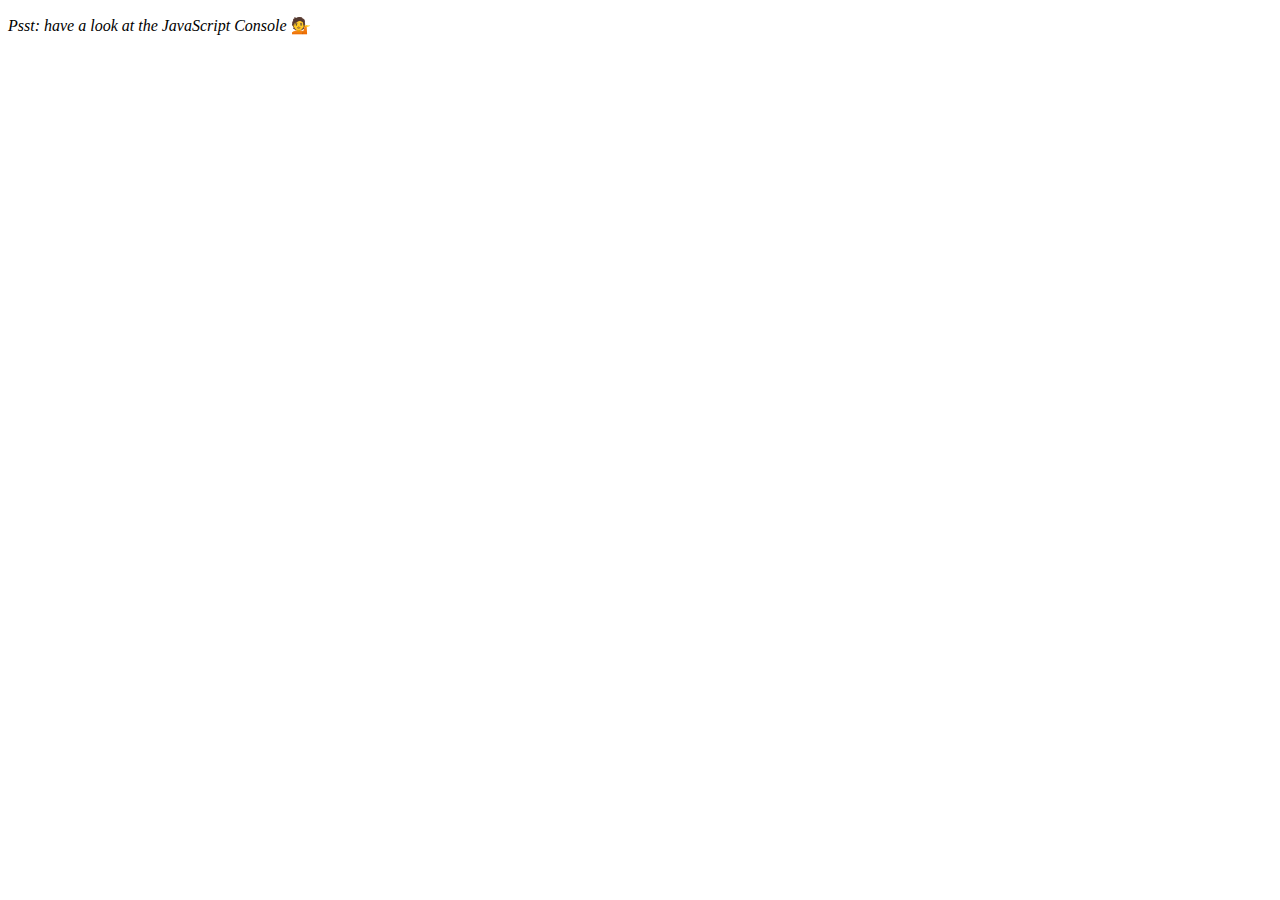
<file: 4-Cardio1/index.html>
<!DOCTYPE html>
<html lang="en">
<head>
  <meta charset="UTF-8">
  <title>Array Cardio 💪</title>
</head>
<body>
  <p><em>Psst: have a look at the JavaScript Console</em> 💁 </p>
  <script>
    // Get your shorts on - this is an array workout!
    // ## Array Cardio Day 1
    // Some data we can work with
    const inventors = [
      { first: 'Albert', last: 'Einstein', year: 1879, passed: 1955 },
      { first: 'Isaac', last: 'Newton', year: 1643, passed: 1727 },
      { first: 'Galileo', last: 'Galilei', year: 1564, passed: 1642 },
      { first: 'Marie', last: 'Curie', year: 1867, passed: 1934 },
      { first: 'Johannes', last: 'Kepler', year: 1571, passed: 1630 },
      { first: 'Nicolaus', last: 'Copernicus', year: 1473, passed: 1543 },
      { first: 'Max', last: 'Planck', year: 1858, passed: 1947 },
      { first: 'Katherine', last: 'Blodgett', year: 1898, passed: 1979 },
      { first: 'Ada', last: 'Lovelace', year: 1815, passed: 1852 },
      { first: 'Sarah E.', last: 'Goode', year: 1855, passed: 1905 },
      { first: 'Lise', last: 'Meitner', year: 1878, passed: 1968 },
      { first: 'Hanna', last: 'Hammarström', year: 1829, passed: 1909 }
    ];
    const people = ['Beck, Glenn', 'Becker, Carl', 'Beckett, Samuel', 'Beddoes, Mick', 'Beecher, Henry', 'Beethoven, Ludwig', 'Begin, Menachem', 'Belloc, Hilaire', 'Bellow, Saul', 'Benchley, Robert', 'Benenson, Peter', 'Ben-Gurion, David', 'Benjamin, Walter', 'Benn, Tony', 'Bennington, Chester', 'Benson, Leana', 'Bent, Silas', 'Bentsen, Lloyd', 'Berger, Ric', 'Bergman, Ingmar', 'Berio, Luciano', 'Berle, Milton', 'Berlin, Irving', 'Berne, Eric', 'Bernhard, Sandra', 'Berra, Yogi', 'Berry, Halle', 'Berry, Wendell', 'Bethea, Erin', 'Bevan, Aneurin', 'Bevel, Ken', 'Biden, Joseph', 'Bierce, Ambrose', 'Biko, Steve', 'Billings, Josh', 'Biondo, Frank', 'Birrell, Augustine', 'Black, Elk', 'Blair, Robert', 'Blair, Tony', 'Blake, William'];
    // Array.prototype.filter()
    // 1. Filter the list of inventors for those who were born in the 1500's
      const fifteen = inventors.filter((inventor) => {
        if(inventor.year >= 1500 && inventor.year <= 1599){
          return true;
        }
      });
      console.table(fifteen);

    // Array.prototype.map()
    // 2. Give us an array of the inventors' first and last names
    const fullNames = inventors.map(inventor => `${inventor.first} ${inventor.last}`);

    console.log(fullNames);

    // Array.prototype.sort()
    // 3. Sort the inventors by birthdate, oldest to youngest
    const ordered = inventors.sort((a, b) => {
      if(a.year > b.year){
        return 1;
      } else {
        return -1;
      }
    });
    console.log(ordered);

    const orderedShort = inventors.sort((a,b) => a.year > b.year ? 1 : -1);
    console.table(orderedShort);

    // Array.prototype.reduce()
    // 4. How many years did all the inventors live?
    const totalYears = inventors.reduce((previous, current) => {
      return previous + (current.passed - current.year);
    }, 0);
    console.log(totalYears);

    // 5. Sort the inventors by years lived
    const oldest = inventors.sort((a,b) =>{
      const last = a.passed - a.year;
      const next = b.passed - b.year;
      return last > next ? 1 : -1;
    });
    console.log(oldest);

    // 6. create a list of Boulevards in Paris that contain 'de' anywhere in the name
    // https://en.wikipedia.org/wiki/Category:Boulevards_in_Paris

    //+++++run this code on the wiki page in inspector++++++++++++++++++++++++++++++++++//
    // const category = document.querySelector(".mw-category");
    // const link = category.querySelectorAll('a');
    //
    // const de = Array.from(links
    //   .map(link=> link.textContent)//creates an array from node list that's returned from querySelector method
    //   .filter(streetName => streetName.includes('de'));

    // 7. sort Exercise
    // Sort the people alphabetically by last name
    const alpha = people.sort((a, b)=> {
      const [alast, afirst] = a.split(', ');
      const [blast, bfirst] = b.split(', ');
      return alast > blast ? 1 : -1;
    });
    console.log(alpha);
    // 8. Reduce Exercise
    // Sum up the instances of each of these
    const data = ['car', 'car', 'truck', 'truck', 'bike', 'walk', 'car', 'van', 'bike', 'walk', 'car', 'van', 'car', 'truck' ];

    const transportation = data.reduce((obj, item)=>{
      if(!obj[item]){
        obj[item] = 0;
      }
      obj[item]++;
      return obj;
    }, {});
    console.log(transportation);
  </script>
</body>
</html>
</file>
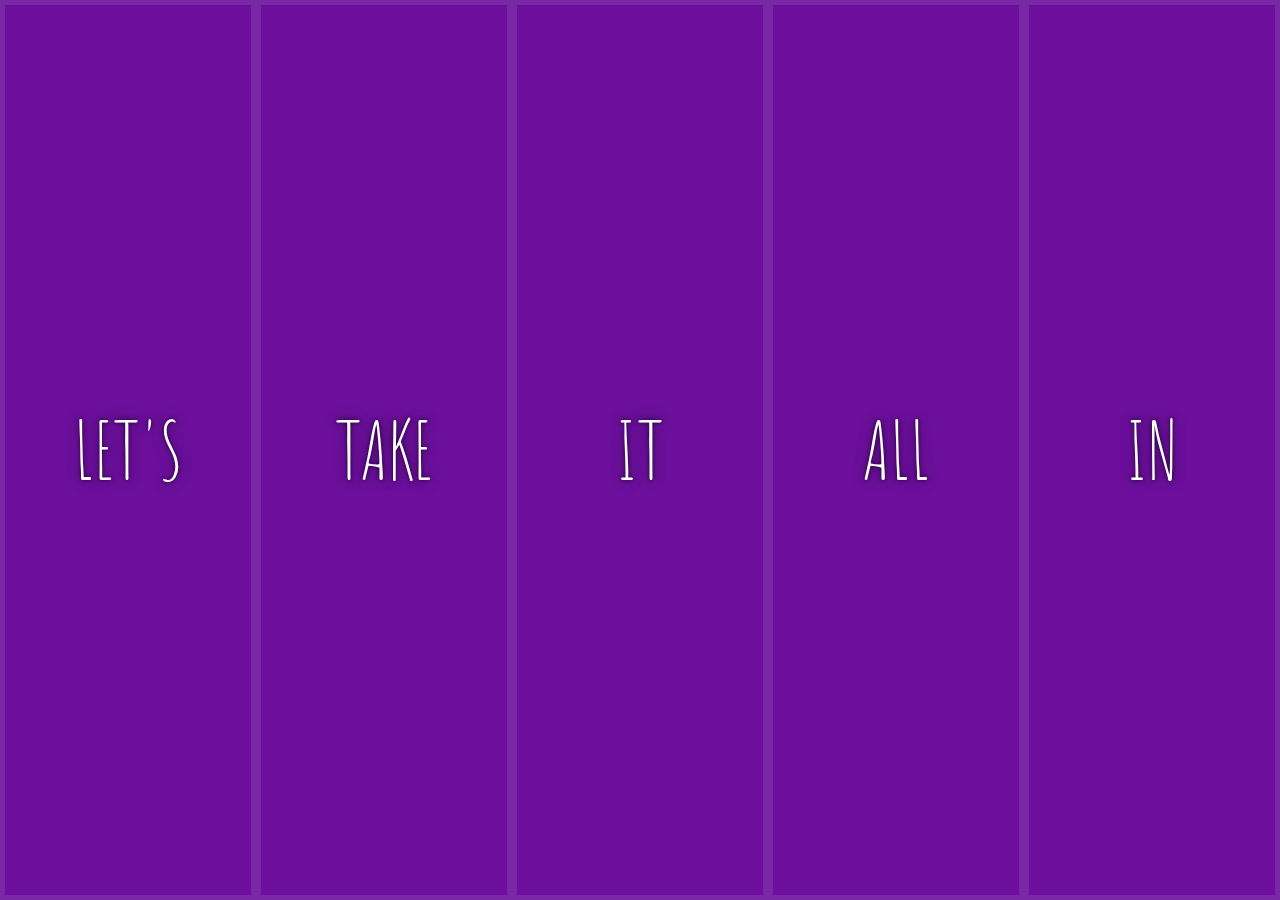
<file: 5-ImgGallery/index.html>
<!DOCTYPE html>
<html lang="en">
<head>
  <meta charset="UTF-8">
  <title>Flex Panels 💪</title>
  <link href='https://fonts.googleapis.com/css?family=Amatic+SC' rel='stylesheet' type='text/css'>
</head>
<body>
  <style>
    html {
      box-sizing: border-box;
      background:#ffc600;
      font-family:'helvetica neue';
      font-size: 20px;
      font-weight: 200;
    }
    body {
      margin: 0;
    }
    *, *:before, *:after {
      box-sizing: inherit;
    }
    .panels {
      min-height:100vh;
      overflow: hidden;
      display: flex;
    }
    .panel {
      background:#6B0F9C;
      box-shadow:inset 0 0 0 5px rgba(255,255,255,0.1);
      color:white;
      text-align: center;
      align-items:center;
      /* Safari transitionend event.propertyName === flex */
      /* Chrome + FF transitionend event.propertyName === flex-grow */
      transition:
        font-size 0.7s cubic-bezier(0.61,-0.19, 0.7,-0.11),
        flex 0.7s cubic-bezier(0.61,-0.19, 0.7,-0.11),
        background 0.2s;
      font-size: 20px;
      background-size:cover;
      background-position:center;
      flex: 1;
      justify-content: center;
      align-items: center;
      display: flex;
      flex-direction: column;
    }
    .panel1 { background-image:url(https://source.unsplash.com/gYl-UtwNg_I/1500x1500); }
    .panel2 { background-image:url(https://source.unsplash.com/rFKUFzjPYiQ/1500x1500); }
    .panel3 { background-image:url(https://images.unsplash.com/photo-1465188162913-8fb5709d6d57?ixlib=rb-0.3.5&q=80&fm=jpg&crop=faces&cs=tinysrgb&w=1500&h=1500&fit=crop&s=967e8a713a4e395260793fc8c802901d); }
    .panel4 { background-image:url(https://source.unsplash.com/ITjiVXcwVng/1500x1500); }
    .panel5 { background-image:url(https://source.unsplash.com/3MNzGlQM7qs/1500x1500); }

    .panel > * {
      margin:0;
      width: 100%;
      transition:transform 0.5s;
      flex: 1 0 auto;
      display: flex;
      justify-content: center;
      align-items: center;
    }
    .panel > *:first-child {transform: translateY(-100%);}
    .panel.open-active > *:first-child {transform: translateY(0%);}
    .panel > *:last-child {transform: translateY(100%);}
    .panel.open-active > *:last-child {transform: translateY(0%);}

    .panel p {
      text-transform: uppercase;
      font-family: 'Amatic SC', cursive;
      text-shadow:0 0 4px rgba(0, 0, 0, 0.72), 0 0 14px rgba(0, 0, 0, 0.45);
      font-size: 2em;
    }
    .panel p:nth-child(2) {
      font-size: 4em;
    }
    .panel.open {
      font-size:40px;
      flex: 5;
    }
  </style>


  <div class="panels">
    <div class="panel panel1">
      <p>Hey</p>
      <p>Let's</p>
      <p>Dance</p>
    </div>
    <div class="panel panel2">
      <p>Give</p>
      <p>Take</p>
      <p>Receive</p>
    </div>
    <div class="panel panel3">
      <p>Experience</p>
      <p>It</p>
      <p>Today</p>
    </div>
    <div class="panel panel4">
      <p>Give</p>
      <p>All</p>
      <p>You can</p>
    </div>
    <div class="panel panel5">
      <p>Life</p>
      <p>In</p>
      <p>Motion</p>
    </div>
  </div>

  <script>
  const panels = document.querySelectorAll('.panel');

  function toggleOpen() {
    this.classList.toggle('open');
  }

  function toggleActive(e) {
    if(e.propertyName.includes('flex')) {
      this.classList.toggle('open-active');

    }
  }

  panels.forEach(panel => panel.addEventListener('click', toggleOpen));
  panels.forEach(panel => panel.addEventListener('transitionend', toggleActive));


  </script>



</body>
</html>
</file>
